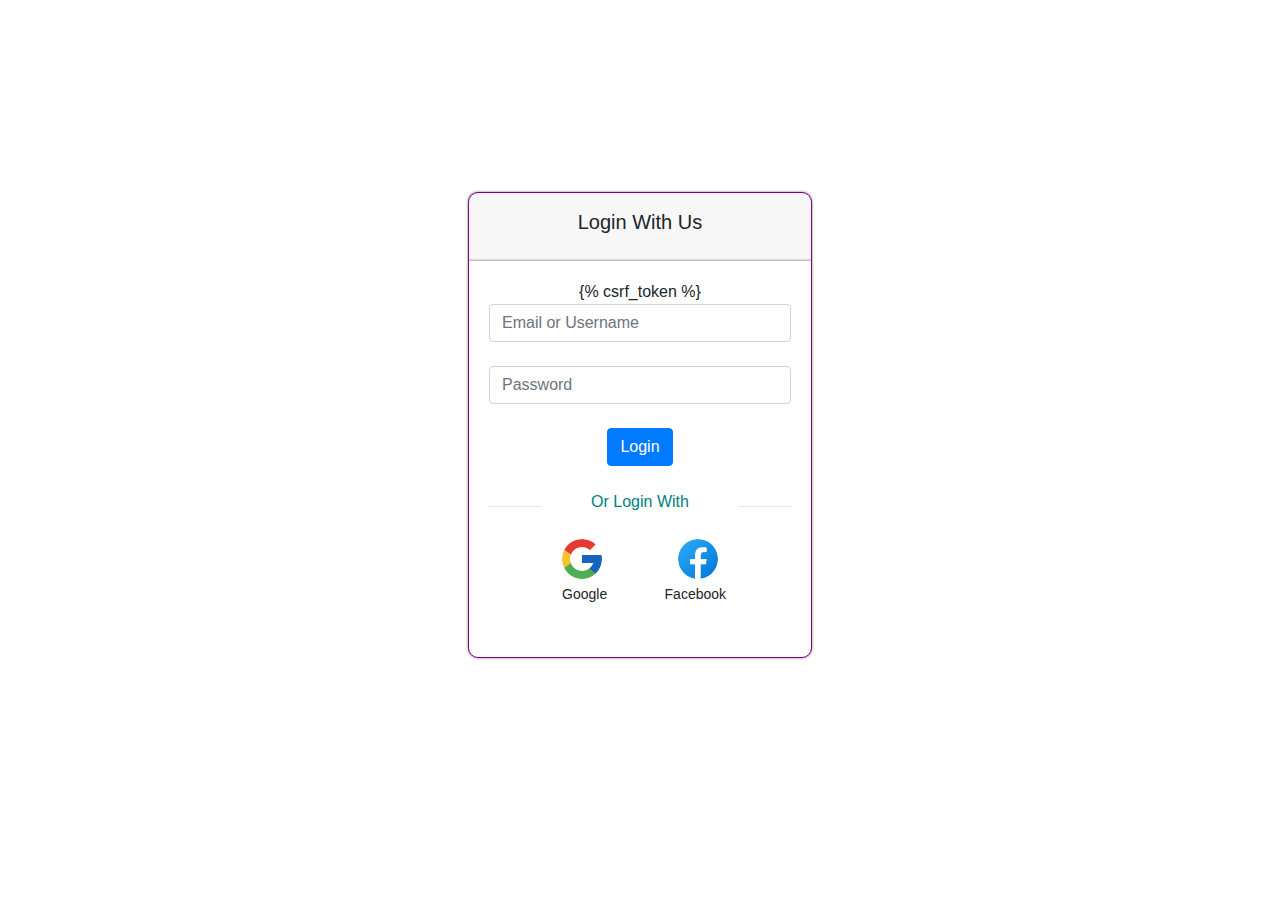
<file: templates/login.html>
<html>
    <head>
        <meta charset="utf-8">
        <title>mysite</title>
        <!-- Bootstrap -->
        <link rel="stylesheet" href="https://stackpath.bootstrapcdn.com/bootstrap/4.3.1/css/bootstrap.min.css" integrity="sha384-ggOyR0iXCbMQv3Xipma34MD+dH/1fQ784/j6cY/iJTQUOhcWr7x9JvoRxT2MZw1T" crossorigin="anonymous">
        <!-- Fontawesome -->
        <link rel="stylesheet" href="https://stackpath.bootstrapcdn.com/font-awesome/4.7.0/css/font-awesome.min.css">
        <!-- Custome CSS -->
        <link rel="stylesheet" href='/static/css/login.css'>
    </head>
    <body>
        <!-- LOGIN FORM -->
        <div class="login-block container-fluid">
            <div class="card text-center">
                <div class="card-header">
                    <h5> Login With Us </h5>
                </div>
                <div class="card-body">                    
                    <form id="login-form" method="post">{% csrf_token %}
                        <div class="form-group">
                            <input id="email-input" type="text" class="form-control" placeholder="Email or Username"/><br>
                            <input id="password-input" type="password" class="form-control" placeholder="Password"/><br>
                            <button type="submit" class="btn btn-primary" id="login"> Login </button><br>                            
                            <span id="login-form-err" class="err-msg"></span><br>
                            <div class="row">
                                <div class="col-3">
                                    <hr>
                                </div>
                                <div class="col-6">
                                    <span style="color: teal;"> Or Login With </span>
                                </div>
                                <div class="col-3">
                                    <hr>
                                </div>
                            </div>                                                                                                              
                        </div> 
                        <div class="row">     
                            <div class="col-md-2">
                            </div>                       
                            <div class="col-6 col-md-4">
                                <button type="submit" name="google" class="social google" id="google-login">                                                          
                                </button>
                                <p class="google-txt"> Google </p>
                            </div>                            
                            <div class="col-6 col-md-4">
                                <button type="submit" name="facebook" class="social facebook" id="facebook-login">                                                          
                                </button>
                                <p class="facebook-txt"> Facebook </p>
                            </div>   
                            <div class="col-md-2">
                            </div>                                         
                        </div>
                    </form>
                </div>               
            </div> 
        </div>                
        <!-- jQuery -->
        <script src="https://ajax.googleapis.com/ajax/libs/jquery/3.5.1/jquery.min.js"></script>
        <!-- Google API -->
        <script src="https://apis.google.com/js/client:platform.js" type="text/javascript"></script>
        <!-- Facebook API -->
        <!-- <script async defer crossorigin="anonymous" src="https://connect.facebook.net/en_US/sdk.js"></script> -->
        <!-- Custome JS -->
        <script type="text/javascript" src="/static/js/login.js"></script>
    </body>
</html>
</file>
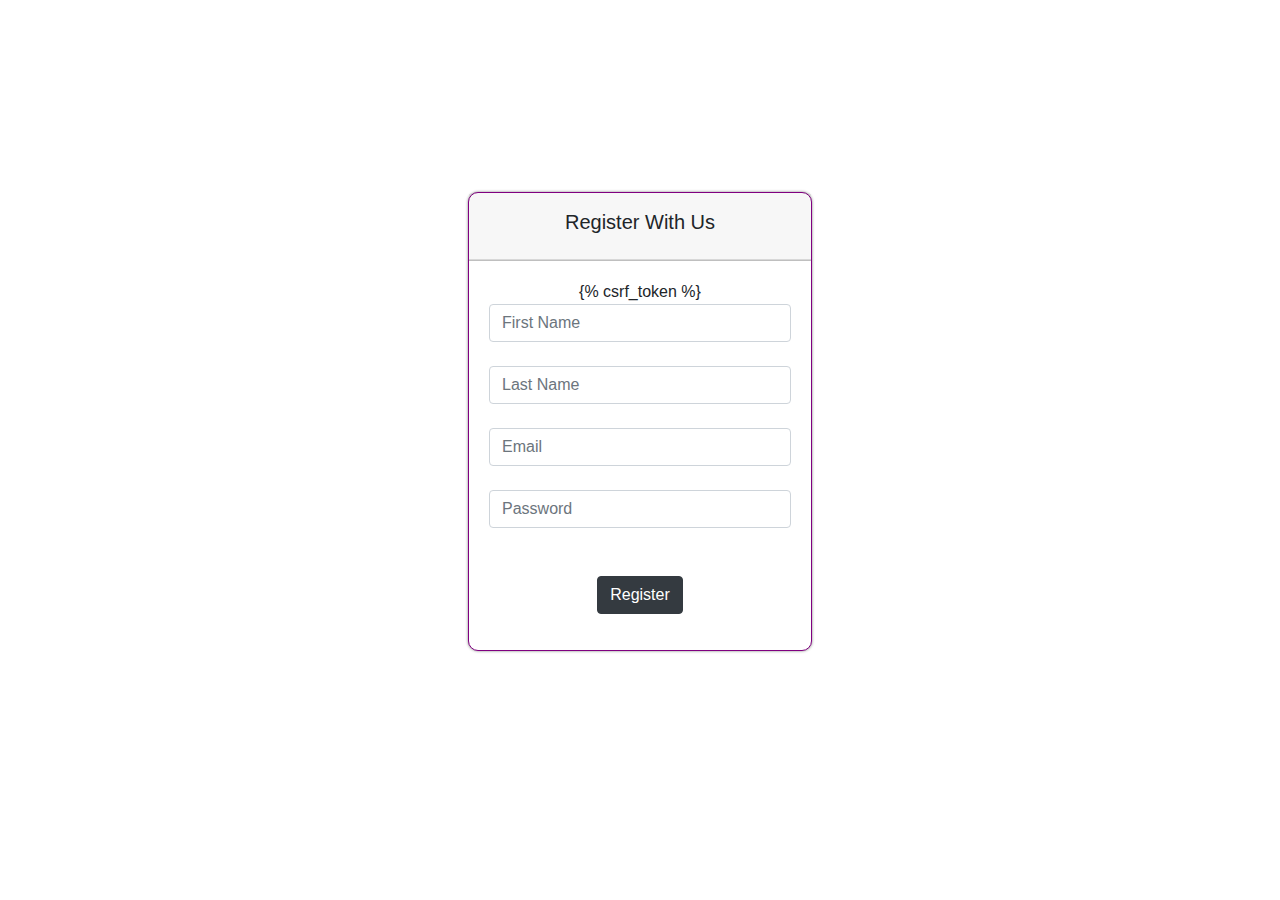
<file: templates/register.html>
<html>
    <head>
        <meta charset="utf-8">
        <title>mysite</title>
        <!-- Bootstrap -->
        <link rel="stylesheet" href="https://stackpath.bootstrapcdn.com/bootstrap/4.3.1/css/bootstrap.min.css" integrity="sha384-ggOyR0iXCbMQv3Xipma34MD+dH/1fQ784/j6cY/iJTQUOhcWr7x9JvoRxT2MZw1T" crossorigin="anonymous">
        <!-- Custome CSS -->
        <link rel="stylesheet" href='/static/css/register.css'>
    </head>
    <body>
        <!-- REGISTER FORM -->
        <div class="register-block container-fluid">
            <div class="card text-center">
                <div class="card-header">
                    <h5> Register With Us </h5>
                </div>
                <div class="card-body">                    
                    <form id="register-form" method="post" onsubmit="register(event)">{% csrf_token %}
                        <div class="form-group">
                            <input id="firstname-input" type="text" class="form-control" placeholder="First Name" onkeyup="validateFirstName(event)"/>
                            <span id="firstname-err" class="err-msg"></span><br>
                            <input id="lastname-input" type="text" class="form-control" placeholder="Last Name" onkeyup="validateLastName(event)"/>
                            <span id="lastname-err" class="err-msg"></span><br>
                            <input id="email-input" type="email" class="form-control" placeholder="Email" onkeyup="validateEmail(event)"/>
                            <span id="email-err" class="err-msg"></span><br>
                            <input id="password-input" type="password" class="form-control" placeholder="Password" onkeyup="validatePassword(event)"/>
                            <span id="password-err" class="err-msg"></span><br><br>                            
                            <button type="submit" class="btn btn-dark"> Register </button><br>
                            <span id="register-form-err" class="err-msg"></span>
                        </div>            
                    </form>
                </div>               
            </div>
        </div>                
        <!-- jQuery -->
        <script src="https://ajax.googleapis.com/ajax/libs/jquery/3.5.1/jquery.min.js"></script>
        <!-- Custome JS -->
        <script type="text/javascript" src="/static/js/register.js"></script>
    </body>
</html>
</file>
<file: static/css/login.css>
.login-block {       
    padding: 20px; 
    width: 24rem; 
}

.card {
    margin-top: 50%;
    box-shadow: 0px 0px 3px gray;
    border-radius: 10px;
    border: 1px solid purple;
}

.login-form input {
    max-width: 50%;    
}

.card-header {
    box-shadow: 0px 0.5px 0px gray;
}

.card-header h5 {    
    padding: 5px;
}

.err-msg {
    color: maroon;
    font-size: 11px; 
    position: absolute;
    left: 25px;
    margin-top: 3px;    
}

.social i {
    font-size: 20px;   
    color: purple; 
}

.social i:first-child {
    padding-left: 2px;
}

.social {    
    /* box-shadow: 0px 0px 0px gray; */
    border: none;
    border-radius: 30px; 
    outline: none;
    background-color: transparent;           
    width: 40px;
    height: 40px;      
}

.google {
    background-image: url("/static/media/images/google.png"); 
    background-repeat: no-repeat;
    background-position: center;
    margin-right: 5px;
}

.facebook {
    background-image: url("/static/media/images/facebook.png"); 
    background-repeat: no-repeat;
    background-position: center;
    margin-left: 5px;
}

.google-txt {
    font-size: 14px;
    margin-top: 5px;
}

.facebook-txt {
    font-size: 14px;
    margin-top: 5px;
}

.social:focus{
    outline: none;
}

.social:hover {
    box-shadow: 0px 0px 4px purple;    
    outline: none;
    cursor: pointer;
}
</file>
<file: static/css/register.css>
.register-block {       
    padding: 20px; 
    width: 24rem; 
}

.card {
    margin-top: 50%;
    box-shadow: 0px 0px 3px gray;
    border-radius: 10px;
    border: 1px solid purple;
}

.register-form input {
    max-width: 50%;    
}

.card-header {
    box-shadow: 0px 0.5px 0px gray;
}

.card-header h5 {    
    padding: 5px;
}

.err-msg {
    color: maroon;
    font-size: 11px; 
    position: absolute;
    left: 25px;
    margin-top: 3px;    
}
</file>
